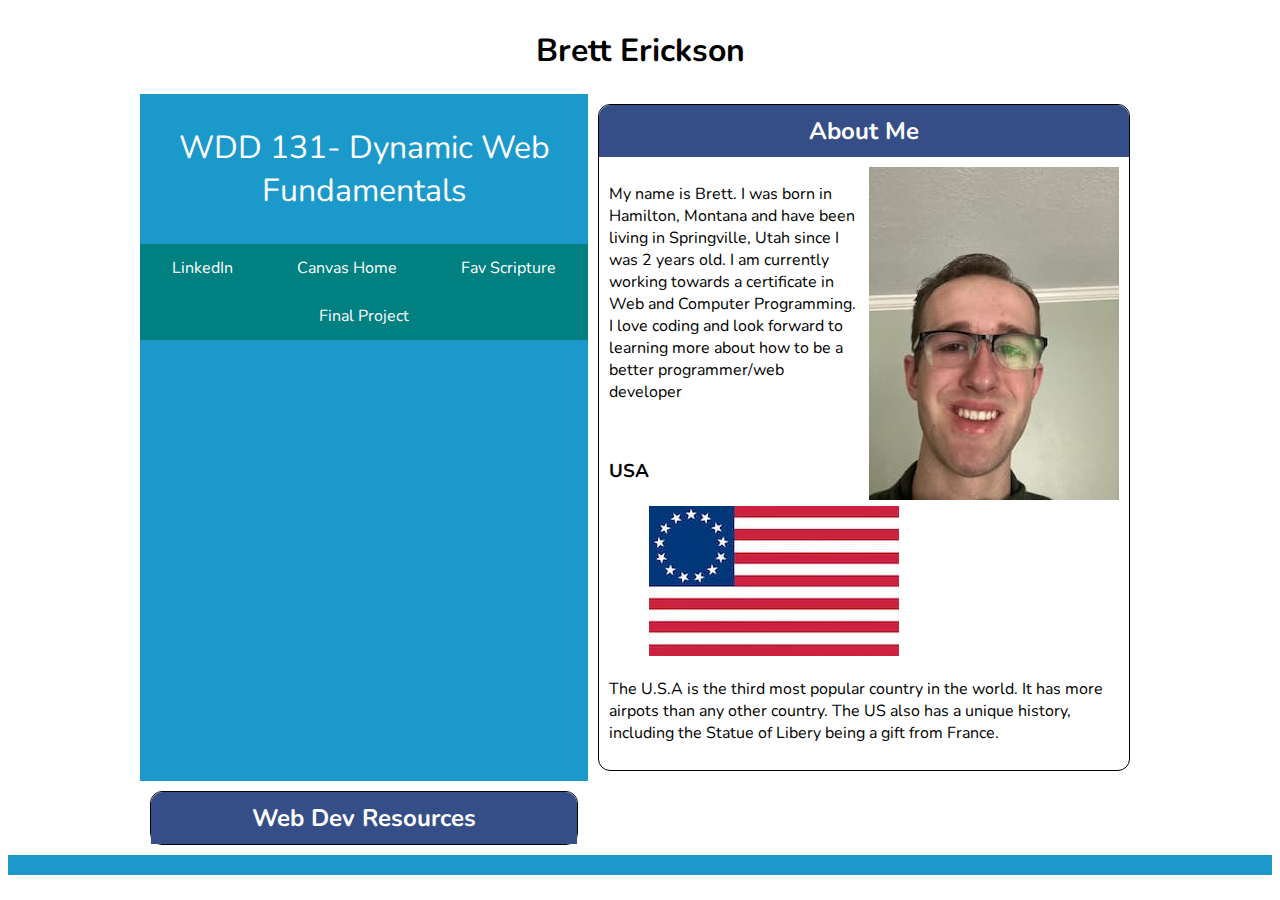
<file: index.html>
<!DOCTYPE html>
<html lang="en- US">
<head>
    <meta charset="UTF-8">
    <meta 
      name="viewport" 
      content="width=device-width", 
      intial -scale="1.0">
    <title>WDD 131- Dynamic Web Fundamentals</title>
    <meta 
      name="description"
      content="This page is meant to describe WDD 131 - Dynamic Web Funds">
    <meta 
      name="author" content="Brett Erickson">
    <link rel="stylesheet" href="./styles/base.css">
    <link rel="preconnect" href="https://fonts.googleapis.com">
    <link rel="preconnect" href="https://fonts.gstatic.com" crossorigin>
    <link href="https://fonts.googleapis.com/css2?family=Nunito:ital,wght@0,200..1000;1,200..1000&display=swap" rel="stylesheet">
</head>
<body>
  
  <main>
    <h1>Brett Erickson</h1>
    <header>
    <span id="course-title"> WDD 131- Dynamic Web Fundamentals</span>
    <nav>
      <a href="https://www.linkedin.com/in/brett-erickson-369564385/">LinkedIn</a>
      <a href="https://byupw.instructure.com/">Canvas Home</a>
      <a href="https://www.churchofjesuschrist.org/study/scriptures/dc-testament/dc/124?lang=eng">Fav Scripture</a>
      <a href="#">Final Project</a>
    </nav>
  </header>
    <section class="card">
        <h2>About Me</h2>
        <div class="middle-right">
          <div class="content-left">
            <img src="./images/profile.jpg" alt="Profile Pic">
          </div>
          <p>My name is Brett. I was born in Hamilton, Montana and have been  living  in Springville, Utah since I was 2 years old. I am currently working towards a certificate in Web and Computer Programming. I love coding and look forward to learning more about how to be a better programmer/web developer </p>
        </div>
        <div class="bottom-right">
           <h3>USA</h3>
           <figure class="content-right">
             <img src="./images/usa.jpg" alt="Flag">
           </figure>
           <p>
            The U.S.A is the third most popular country in the world. It has more airpots than any other country. The US also has a unique history, including the Statue of Libery being a gift from France. 
           </p>
        </div>
    </section>
    <section class="card">
       <h2>Web Dev Resources</h2>
    </section>
  </main>
  <footer>

  </footer>
</body>
</html>
</file>
<file: styles/base.css>
#course-title {
    display: block;
    text-align: center;
    padding:2rem;
    font-size: xx-large;
}

nav {
    display: flex;
    flex-wrap: wrap;
    background-color: teal;
}

nav a {
    padding: 13px;
    flex: auto;
    text-align: center;
    color: white;
    text-decoration: none;
}

header {
    color: white;
    background-color: rgb(28, 153, 203)
}

body {
     font-family: "Nunito", sans-serif;
}

main {
    display: grid;
    max-width: 1000px;
    margin: 0 auto;
    grid-template-columns: auto auto;
}

h1 {
    grid-column: 1/3;
    text-align: center;
}

h2 {
    color: white;
    text-align: center;
    background-color: rgb(54, 78, 135);
    margin: auto;
    padding: 10px;
    border-radius: .75rem .75rem 0 0;
}

.card {
    border: 1px solid black;
    border-radius: .75rem;
    background-color: white;
    margin: 10px;
}

.card > div {
    padding: 10px;
}


.middle-right {
    clear: both;
}

.content-left {
    float: right;
    padding-left: 10px;
}

footer {
    background-color:rgb(28, 153, 203) ;
    color: white;
    text-align: center;
    padding: 10px;
}
</file>
